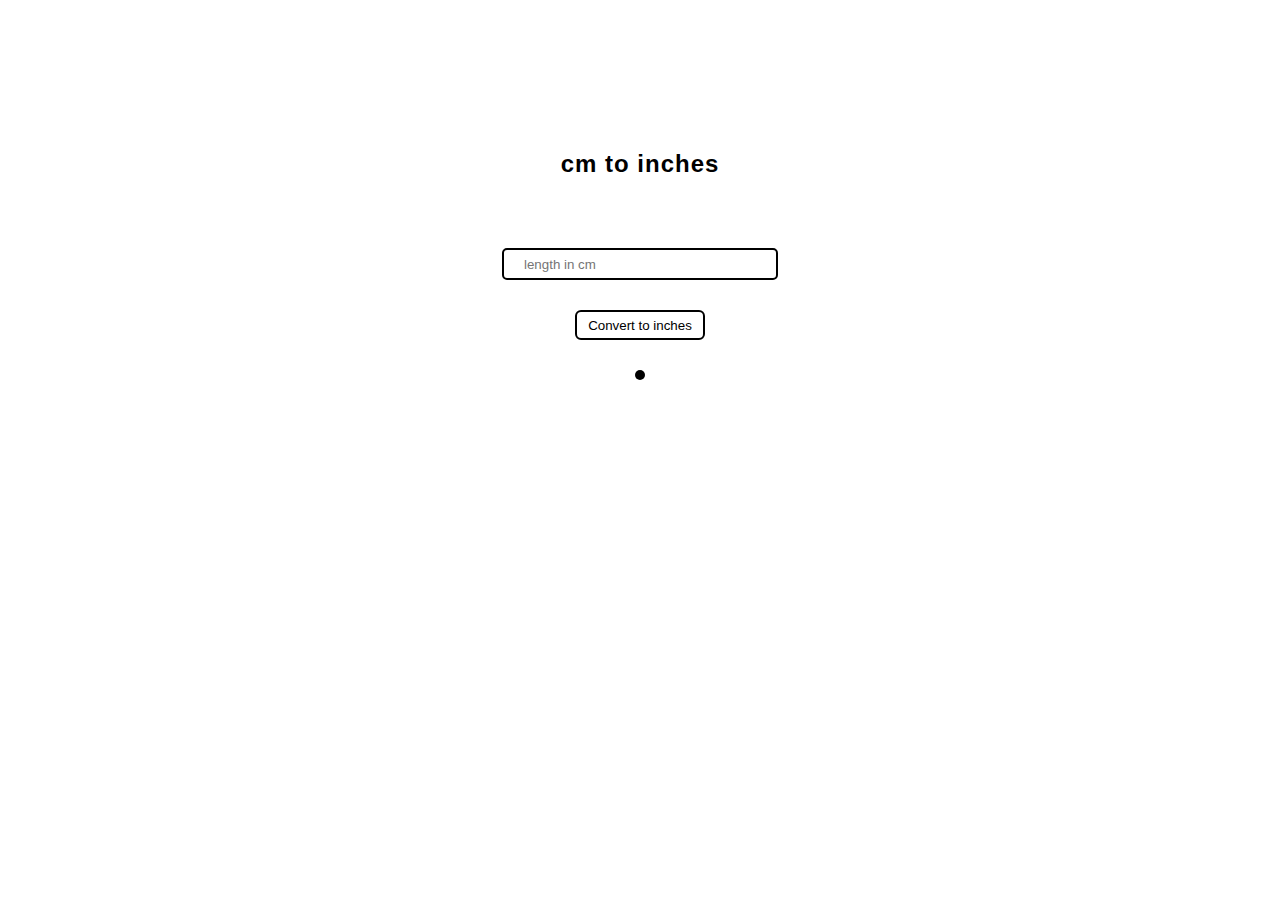
<file: Cm to Inches converter/index.html>
<!DOCTYPE html>
<html lang="en">
<head>
    <meta charset="UTF-8">
    <meta http-equiv="X-UA-Compatible" content="IE=edge">
    <meta name="viewport" content="width=device-width, initial-scale=1.0">
    <link rel="stylesheet" href="style.css">
    <title>Length Converter</title>
</head>
<body>
    <div id="wrapper">
        <h2>cm to inches</h2>
        <div class="inputdiv">
            <input type="text" id="input" placeholder="length in cm">
        </div>
        <div>
            <button type="submit" onclick="convert()">Convert to inches</button>
        </div>
        <div id="result">

        </div>
    </div>
    <script>
      function convert(){
        const cmVal = Number(document.getElementById("input").value)
        const inchVal = cmVal/2.54
        const result = document.getElementById("result")
        result.innerHTML = inchVal.toFixed(2) + " Inches"
      }
    </script>
</body>
</html>
</file>
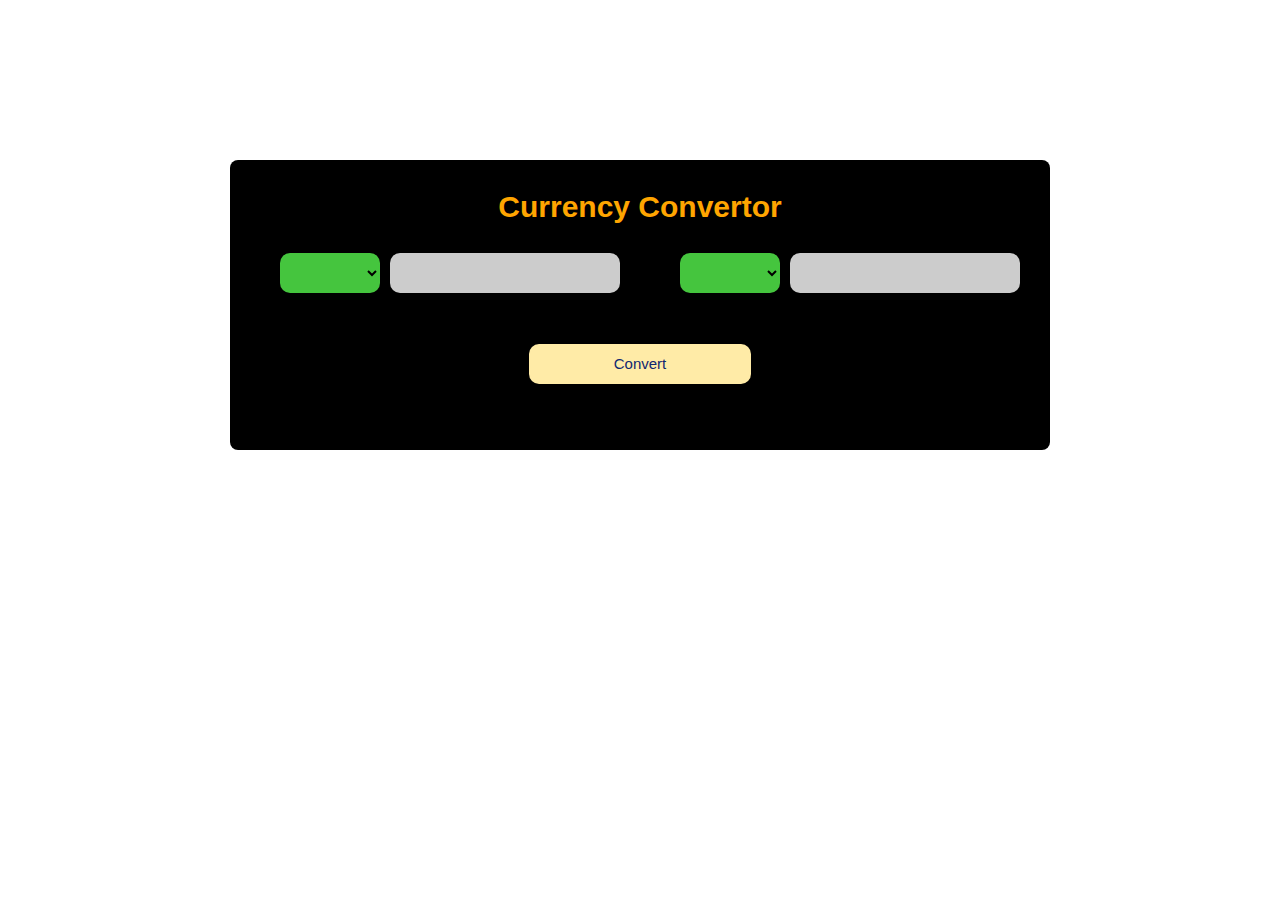
<file: currency converter/index.html>
<!DOCTYPE html>
<html lang="en">
<head>
    <meta charset="UTF-8">
    <meta http-equiv="X-UA-Compatible" content="IE=edge">
    <meta name="viewport" content="width=device-width, initial-scale=1.0">
    <link rel="stylesheet" href="styles.css">
    <title>Currency Convertor</title>
</head>
<body>
    <div class="container">
        <h1>Currency Convertor</h1>
        <div class="box">
            <div class="left-box">
                <select name="currency" class="currency">
                    
                </select>
                <input type="number" name="" id="input">
            </div>
            <div class="right-box">
                <select name="currency" class="currency"></select>
                <input type="number" name="" id="result">
            </div>
        </div>
        <div class="btn">
            <button id="btn">Convert</button>
        </div>
        
    </div>
    <script src="app.js"></script>
</body>
</html>
</file>
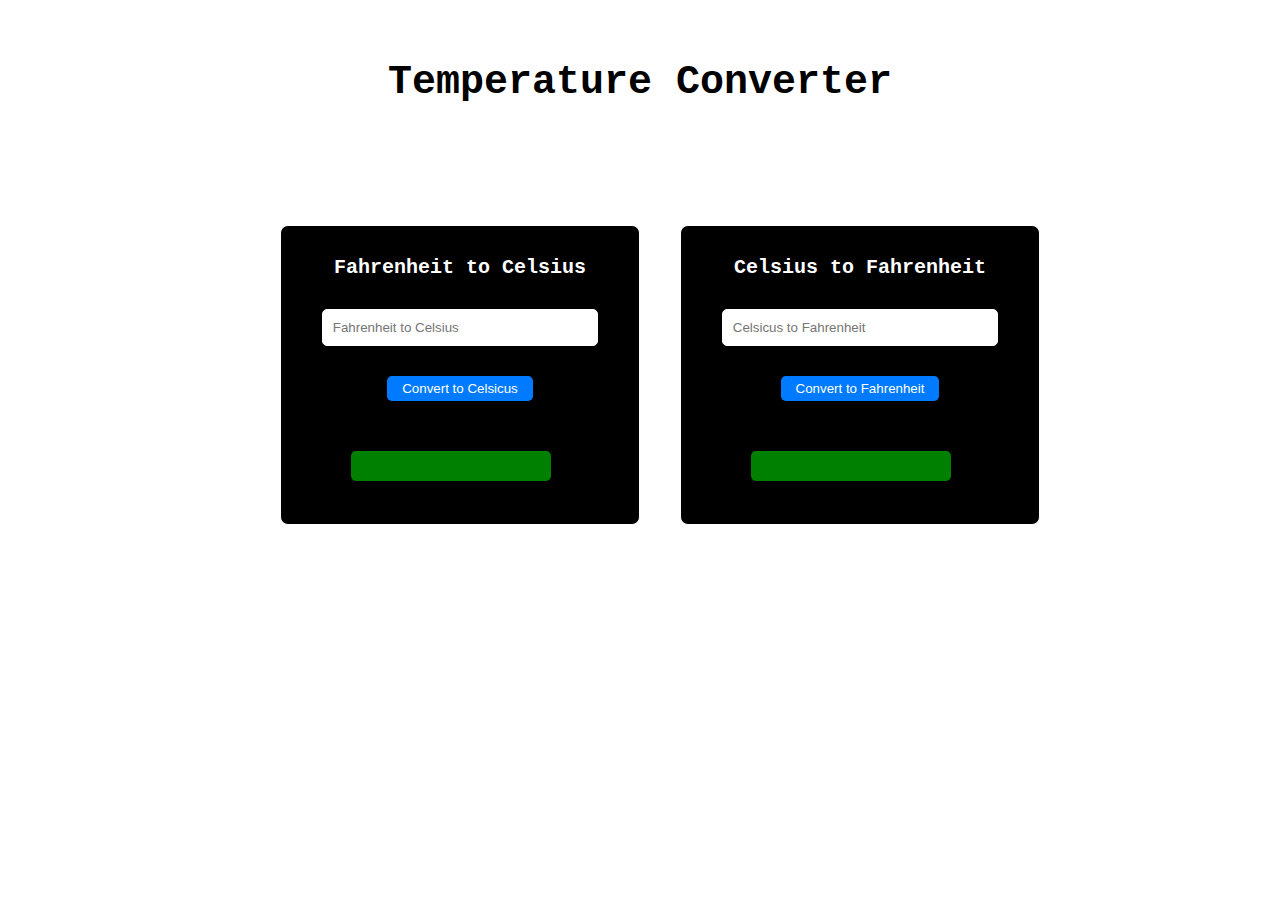
<file: Fahrenheit to Celsius converter/index.html>
<!DOCTYPE html>
<html lang="en">
<head>
    <meta charset="UTF-8">
    <meta name="viewport" content="width=device-width, initial-scale=1.0">
    <link rel="stylesheet" href="styles.css">
    <script src="script.js" defer></script>
    <title>Fahrenheit to Celsius</title>
</head>
<body>
    <div id="wrapper">
        <h2>Temperature Converter</h2>

        <div class="conversion-container">
            <div class="conversion-box1">
                <h3>Fahrenheit to Celsius</h3>
                <div class="inputdiv1">
                    <input type="text" id="input" placeholder="Fahrenheit to Celsius">
                </div>
                <div>
                    <button type="button" onclick="convertertocel()">Convert to Celsicus</button>
                </div>
                <div id="CelsicusResult"></div>
            </div>

            <div class="conversion-box1">
                <h3>Celsius to Fahrenheit</h3>
                <div class="inputdiv2">
                    <input type="input" id="celsiusInput" placeholder="Celsicus to Fahrenheit">
                </div>
                <div>
                    <button type="button" onclick="convertertofah()">Convert to Fahrenheit</button>
                </div>
                <div id="FahrenheitResult"></div>
            </div>
        </div>
    </div>
</body>
</html>
</file>
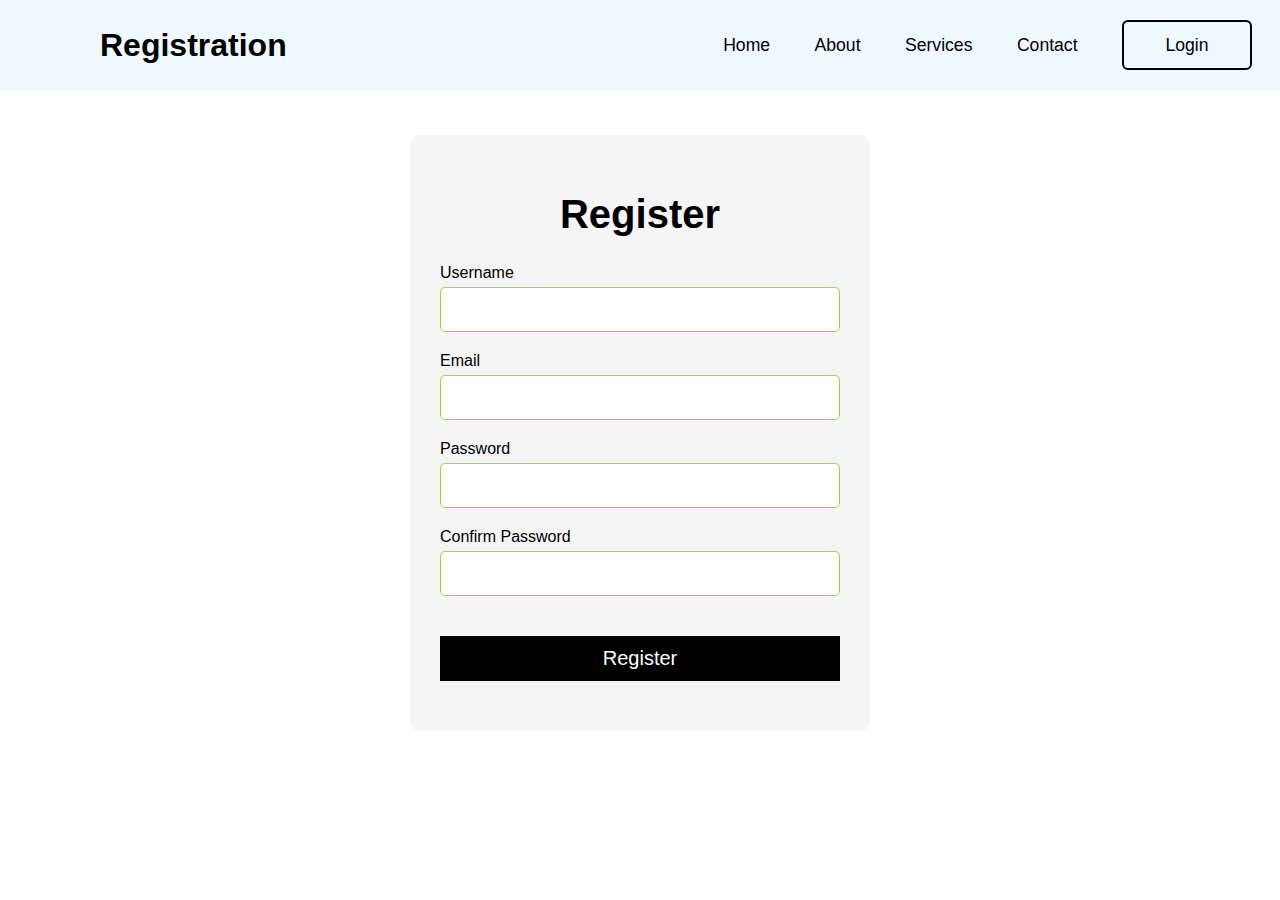
<file: Form registration/index.html>
<!DOCTYPE html>
<html lang="en">
<head>
    <meta charset="UTF-8">
    <meta name="viewport" content="width=device-width, initial-scale=1.0">
    <link rel="stylesheet" href="styles.css">
    <script src="app.js" defer></script>
    <title>Register</title>
</head>
<body>
    <header>
        <h2 class="Logo">Registration</h2>
        <nav class="Navigation">
            <a href="#">Home</a>
            <a href="#">About</a>
            <a href="#">Services</a>
            <a href="#">Contact</a>
            <button class="Login-popup">Login</button>
        </nav>
    </header>
    <div class="container">
        <form action="" id="form">
            <h1>Register</h1>
            <div class="input-group">
                <label for="username">Username</label>
                <input type="text" id="username" name="username">
                <div class="error"></div>
            </div>

            <div class="input-group">
                <label for="email">Email</label>
                <input type="text" id="email" name="email">
                <div class="error"></div>
            </div>

            <div class="input-group">
                <label for="password">Password</label>
                <input type="password" id="password" name="password">
                <div class="error"></div>
            </div>

            <div class="input-group">
                <label for="cpassword">Confirm Password</label>
                <input type="password" id="cpassword" name="cpassword">
                <div class="error"></div>
            </div>
            <button type="submit">Register</button>
        </form>
    </div>
</body>
</html>
</file>
<file: Cm to Inches converter/style.css>
body {
    margin: 0;
    font-family: 'Poppins', sans-serif;
    background-image: url('https://i0.wp.com/digital-photography-school.com/wp-content/uploads/2018/07/singapore_3155.jpg?fit=1500%2C1000&ssl=1');
    background-attachment: fixed;
    background-size: cover;
}

#wrapper {
    height: 300px;
    width: 400px;
    margin: 100px auto;
    background-color: white;
    padding: 30px;
    border-radius: 10px;
    display: flex;
    flex-direction: column;
    align-items: center;
}

h2 {
    color: black;
    letter-spacing: 1px;
}

.inputdiv {
    margin: 20px;
}

input {
    border-radius: 5px;
    border: 2px solid black;
    color: black;
    margin-top: 30px;
    height: 2em;
    width: 250px;
    padding-left: 20px;
}

input:active {
    border: none;
}

button {
    width: 130px;
    height: 30px;
    background: white;
    color: white;
    border:  2px solid black;
    border-radius: 6px;
    cursor: pointer;
    font-size: auto;
    color: black;
    font-weight: 500;
    margin: 10px;
    transition: .5s;
}

button:hover {
    background: black;
    color: white;
}


#result {
    color: white;
    margin-top: 20px;
    font-size: 20px;
    background-color: black;
    padding: 5px;
    border-radius: 5px;
    text-align: center;
}
</file>
<file: currency converter/styles.css>
body {
    margin: 0;
    font-family: 'Courier New', Courier, monospace;
    background-image: url('https://images.unsplash.com/photo-1580519542036-c47de6196ba5?q=80&w=2071&auto=format&fit=crop&ixlib=rb-4.0.3&ixid=M3wxMjA3fDB8MHxwaG90by1wYWdlfHx8fGVufDB8fHx8fA%3D%3D');
    background-size: cover;
    background-attachment: fixed;
    background-position: center;
    font-size: 15px;
    padding: 100px;
}

.container{
    background-color: black;
    padding: 10px;
    text-align: center;
    margin: 60px auto;
    width: 800px;
    height: 437px;
    border-radius: 8px;
    height: 250px;
    padding-bottom: 30px;
  }
  
  h1{
    color:orange;
    text-align: center;
    margin-bottom: 0.5em;
    font-family: sans-serif;
  }
  .container .box{
    width: 100%;
    display: flex;
    padding: 10px;
  }
  .box div{
    width: 100%;
  }
  
  select{
    width: 100px;
    height: 40px;
    font-size: 1.2em;
    cursor: pointer;
    background-color:rgba(89, 255, 80, 0.771);
    outline: none;
    color: black;
    margin: 0.2em 0;
    padding: 0 1em;
    border-radius: 10px;
    border: none;
  }
  
  
  input{
    width: 200px;
    height: 40px;
    font-size: 1em;
    margin: 0.2em 0;
    border-radius: 10px;
    border: none;
    background: #cccccc;
    outline: none;
    padding: 0 1em;
  }
  
  .btn{
    display:flex;
    justify-content: center;
    padding: 30px;
  }
  
  button{
    width: 30%;
    height: 40px;
    background-color:#ffeba7;
    color: #102770;
    border-radius: 10px;
    border: none;
    cursor: pointer;
    font-size: 1em;
    margin: 0.5em 0;
  
  }
</file>
<file: Fahrenheit to Celsius converter/styles.css>
body {
    margin: 0;
    font-family: 'Courier New', Courier, monospace;
    background-image: url('https://images.all-free-download.com/images/graphiclarge/nature_scenery_picture_trees_meadow_cloudy_seaside_6930289.jpg');
    background-size: cover;
    background-attachment: fixed;
    background-position: center center;
}

#wrapper {
    text-align: center;
    margin: 60px auto;
    width: 1000px;
    height: 700px;
    padding-bottom: 30px;
}

h2 {
    margin: 10px;
    font-size: 40px;
    text-align: center;
}

h3 {
    margin: 10px;
    font-size: 20px;
    text-align: center;
}

.conversion-container {
    margin: 90px;
    width: 800px;
    height: 400px;
    display: flex;
    justify-content: space-around;
    /* align-items: flex-start; */
    padding: 30px;
    color: white;
}

.conversion-box1 {
    border: 1px solid white;
    padding: 20px;
    border-radius: 8px;
    height: 300px;
    width: 45%;
    box-sizing: border-box;
    background-position: 200px;
    background-color: black;
    border-color: white;
    text-align: center;

}

input {
    width: 80%;
    padding: 10px;
    margin: 20px;
    border: 1px solid white;
    border-radius: 5px;
    padding-left: 10px;
}

button {
    margin-top: 10px;
    padding: 5px 15px;
    background-color: #007bff;
    color: white;
    border: none;
    border-radius: 5px;
    cursor: pointer;
    transition: .5s;
}

button:hover {
    background-color: gray;
    color: white;
}

#CelsicusResult, #FahrenheitResult{
    margin: 50px;
    width: 100px;
    height: 20px;
    color: white;
    font-size: 20px;
    padding: 5px 50px;
    text-align: center;
    border: none;
    border-radius: 5px;
    background-color: green;
}
</file>
<file: Form registration/styles.css>
. {
    margin: 0;
    padding: 0;
    box-sizing: border-box;
    font-family: 'Poppins', 'Sans-serif';
}

header {
    position: fixed;
    top: 0;
    left: 0;
    width: 90%;
    padding: 0.00005px 100px;
    background-color: aliceblue;
    display: flex;
    justify-content: space-between;
    align-items: center;
    z-index: 99;
}

.Logo
{
    font-size: 2em;
    color: black;

}

.Navigation a {
    position: relative;
    font-size: 1.1em;
    color: black;
    text-decoration: none;
    font-weight: 500;
    margin-left: 40px;
}

.Navigation a::after {
    content: '';
    position: absolute;
    width: 100%;
    height: 3px;
    background: black;
    border-radius: 5px;
    left: 0;
    bottom: -6px;
    transform: scaleX(0);
    transition: transform .5s;
}

.Navigation a:hover::after {
    transform: scaleX(1);
}

.Navigation .Login-popup {
    width: 130px;
    height: 50px;
    background: transparent;
    border: 2px solid black;
    outline: none;
    border-radius: 6px;
    cursor: pointer;
    font-size: 1.1em;
    color: black;
    font-weight: 500;
    margin-left: 40px;
    transition: .5s;
}

.Navigation .Login-popup:hover {
    background: black;
    color: white;

}



body {
    background-image: url('https://images.unsplash.com/photo-1573126617899-41f1dffb196c?ixlib=rb-4.0.3&ixid=M3wxMjA3fDB8MHxzZWFyY2h8MTh8fG1vdW50YWlufGVufDB8fDB8fHww&auto=format&fit=crop&w=500&q=60');
    background-attachment: fixed;
    margin: 0;
    font-family: sans-serif;
    background-size: cover;
}

#form {
    width: 400px;
    margin: 15vh auto 0 auto;
    background-color: whitesmoke;
    border-radius: 10px;
    padding: 30px;
    
}

h1 {
    text-align: center;
    color: black;
    font-size: 40px;
}

#form button {
    background-color: black;
    color: white;
    border: 1px solid black;
    padding: 10px;
    margin: 20px 0px;
    cursor: pointer;
    font-size: 20px;
    width: 100%;
}

.input-group {
    display: flex;
    flex-direction: column;
    margin-bottom: 15px;
}

.input-group input{
    border-radius: 5px;
    font-size: 20px;
    margin-top: 5px;
    padding: 10px;
    border: 1px solid rgb(127, 233, 40);
}

.input-group input:focus {
    outline: 0;
}

.input-group .error{
    color: red;
    font-size: 16px;
    margin-top: 5px;
}

.input-group.success input {
    border-color: #0cc477;
}

.input-group.error input {
    border-color: rgb(206,67,67);
}
</file>
